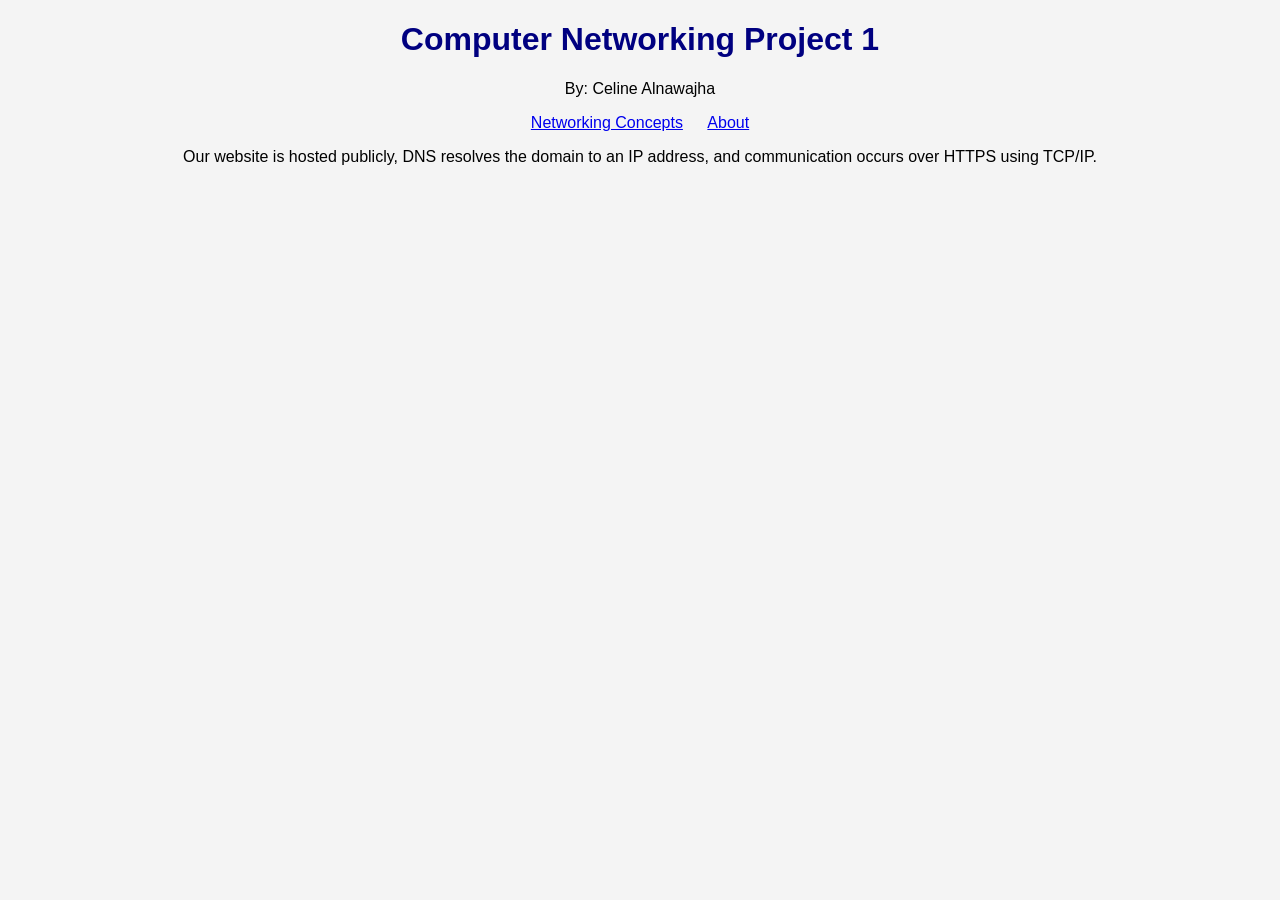
<file: index.html>
<!DOCTYPE html>
<html>
<head>
    <title>Computer Networking Project</title>
    <link rel="stylesheet" href="style.css">
</head>
<body>
    <h1>Computer Networking Project 1</h1>
    <p>By: Celine Alnawajha</p>

    <nav>
        <a href="networking.html">Networking Concepts</a>
        <a href="about.html">About</a>
    </nav>

    <p>Our website is hosted publicly, DNS resolves the domain to an IP address, and communication occurs over HTTPS using TCP/IP.</p>
</body>
</html>
</file>
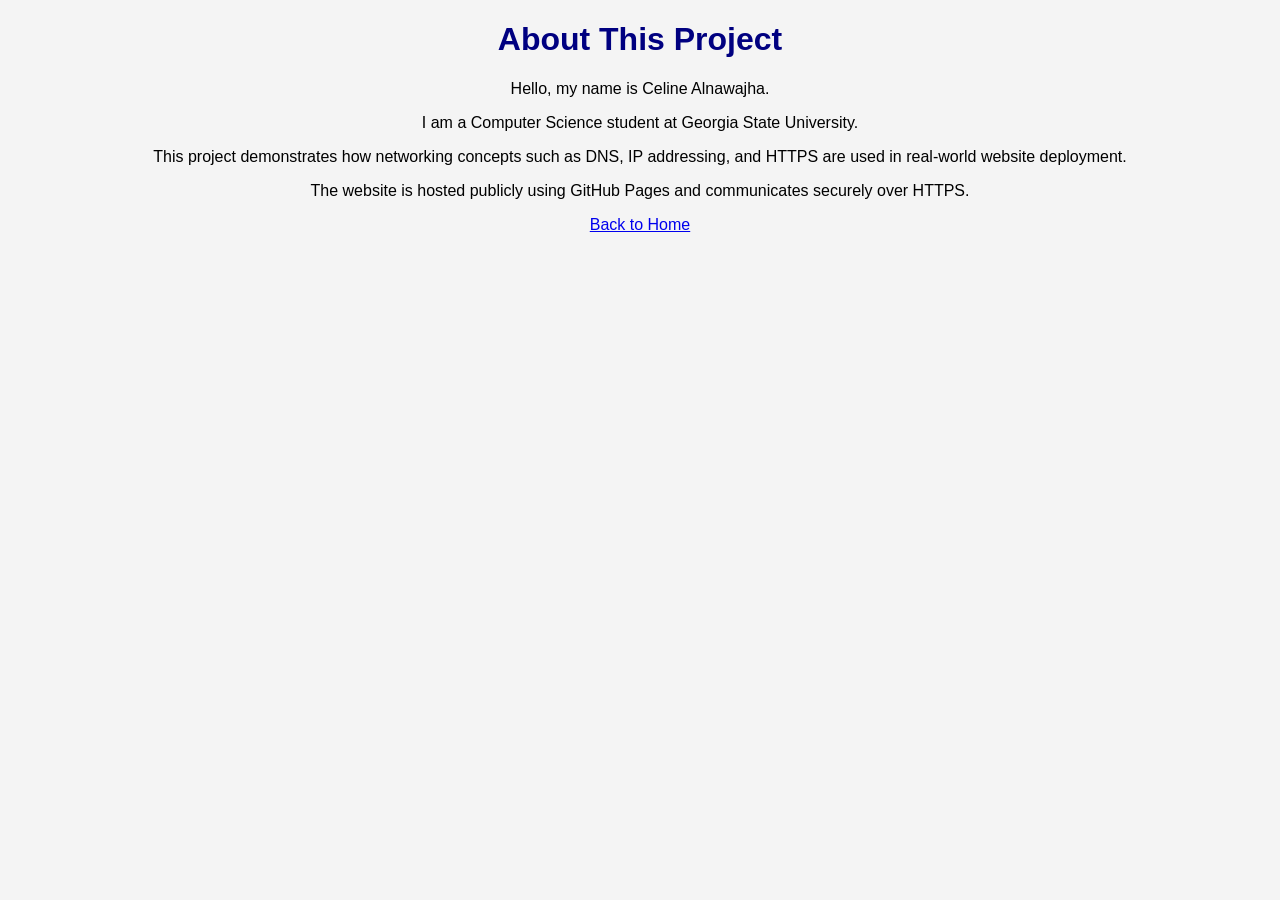
<file: about.html>
<!DOCTYPE html>
<html>
<head>
    <title>About</title>
    <link rel="stylesheet" href="style.css">
</head>
<body>

    <h1>About This Project</h1>

    <p>Hello, my name is Celine Alnawajha.</p>

    <p>I am a Computer Science student at Georgia State University.</p>

    <p>This project demonstrates how networking concepts such as DNS, IP addressing, and HTTPS are used in real-world website deployment.</p>

    <p>The website is hosted publicly using GitHub Pages and communicates securely over HTTPS.</p>

    <a href="index.html">Back to Home</a>

</body>
</html>
</file>
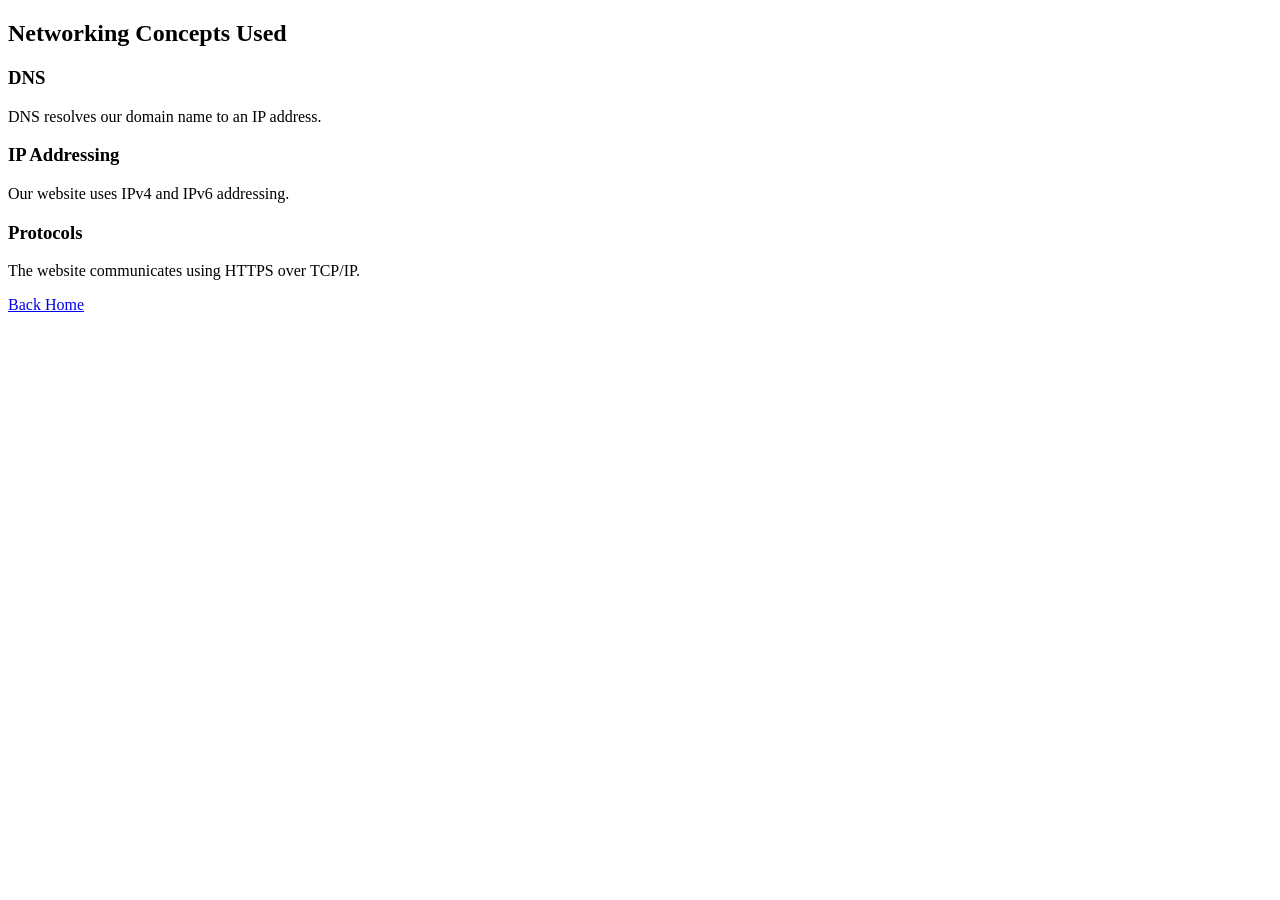
<file: networking.html>
<!DOCTYPE html>
<html>
<head>
    <title>Networking Concepts</title>
</head>
<body>
    <h2>Networking Concepts Used</h2>

    <h3>DNS</h3>
    <p>DNS resolves our domain name to an IP address.</p>

    <h3>IP Addressing</h3>
    <p>Our website uses IPv4 and IPv6 addressing.</p>

    <h3>Protocols</h3>
    <p>The website communicates using HTTPS over TCP/IP.</p>

    <a href="index.html">Back Home</a>
</body>
</html>
</file>
<file: style.css>
body {
    font-family: Arial;
    text-align: center;
    background-color: #f4f4f4;
}

h1 {
    color: navy;
}

nav a {
    margin: 10px;
}
</file>
